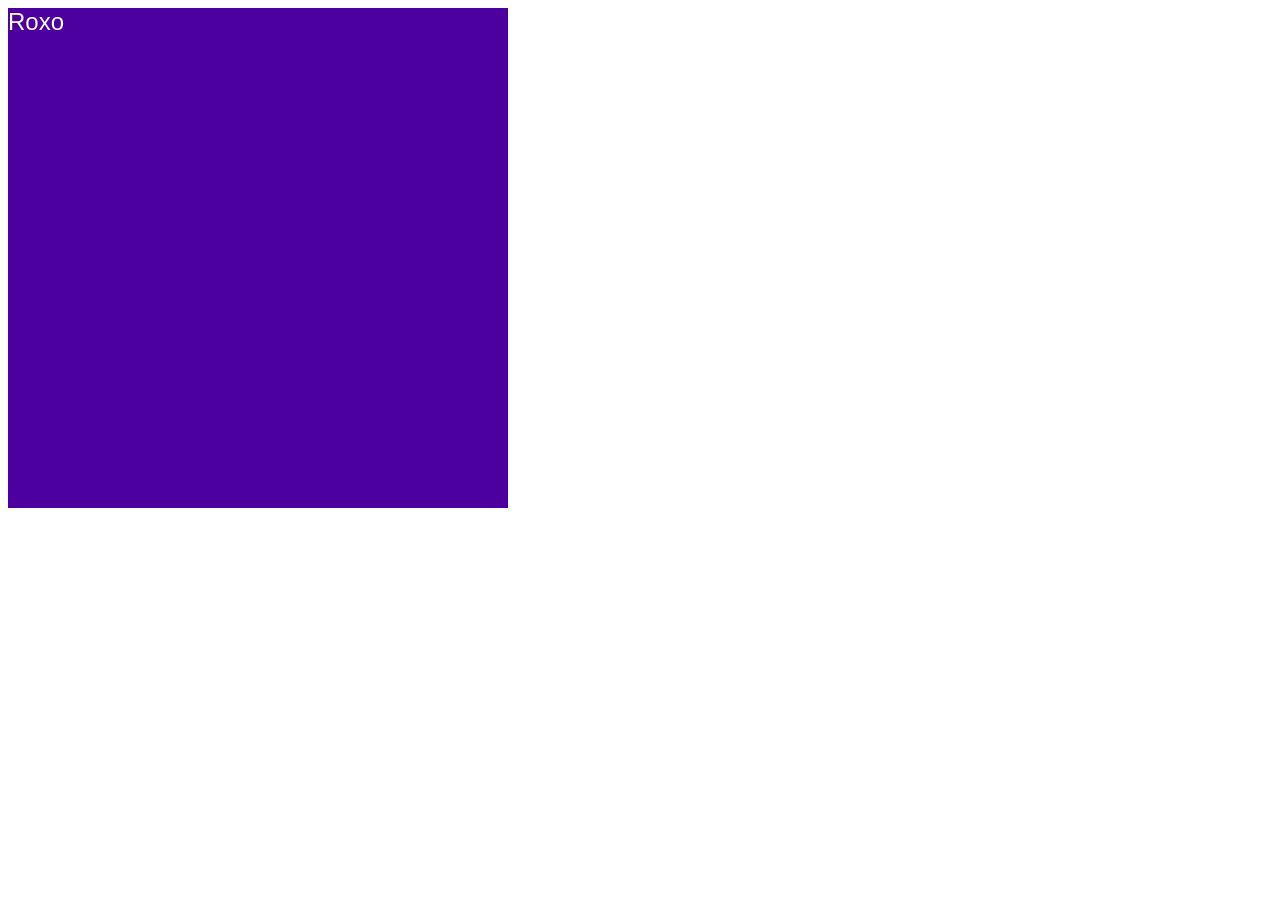
<file: Atividade5/index.html>
<!DOCTYPE html>
<html lang="pt-br">
<head>
    <meta charset="UTF-8">
    <meta name="viewport" content="width=device-width, initial-scale=1.0">
    <link rel="stylesheet" href="styles.css">
    <title>Cores</title>
</head>
<body>
    <div class="caixa">
        <h2 id="texto"></h2>
    </div>
</body>
</html>
</file>
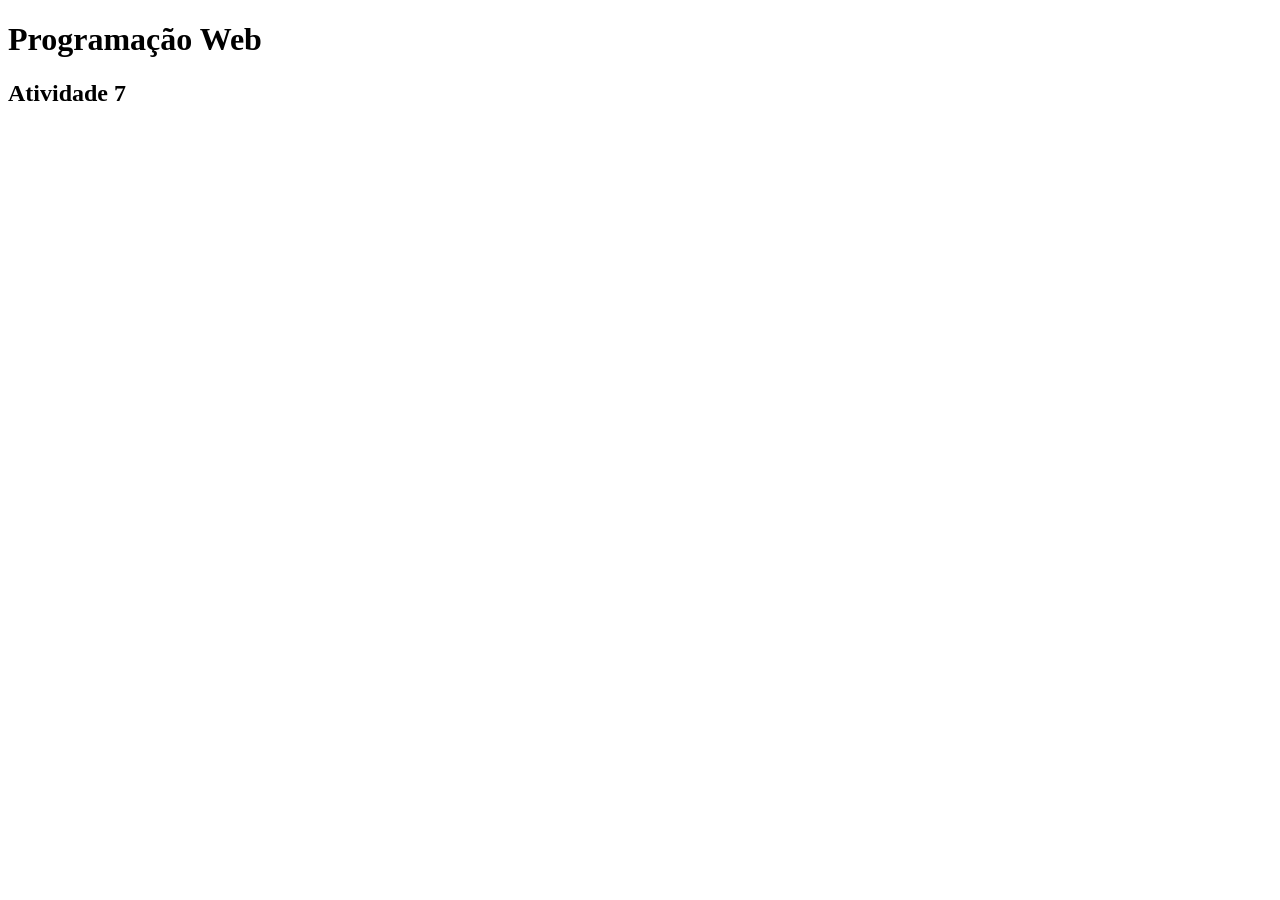
<file: Atividade7/index.html>
<!DOCTYPE html>
<html lang="pt-br">
<head>
    <meta charset="UTF-8">
    <meta name="viewport" content="width=device-width, initial-scale=1.0">
    <script src="jokenpo.js"></script>
    <title>Jokenpo</title>
</head>
<body>
    <h1>Programação Web</h1>
    <h2>Atividade 7</h2>
</body>
</html>
</file>
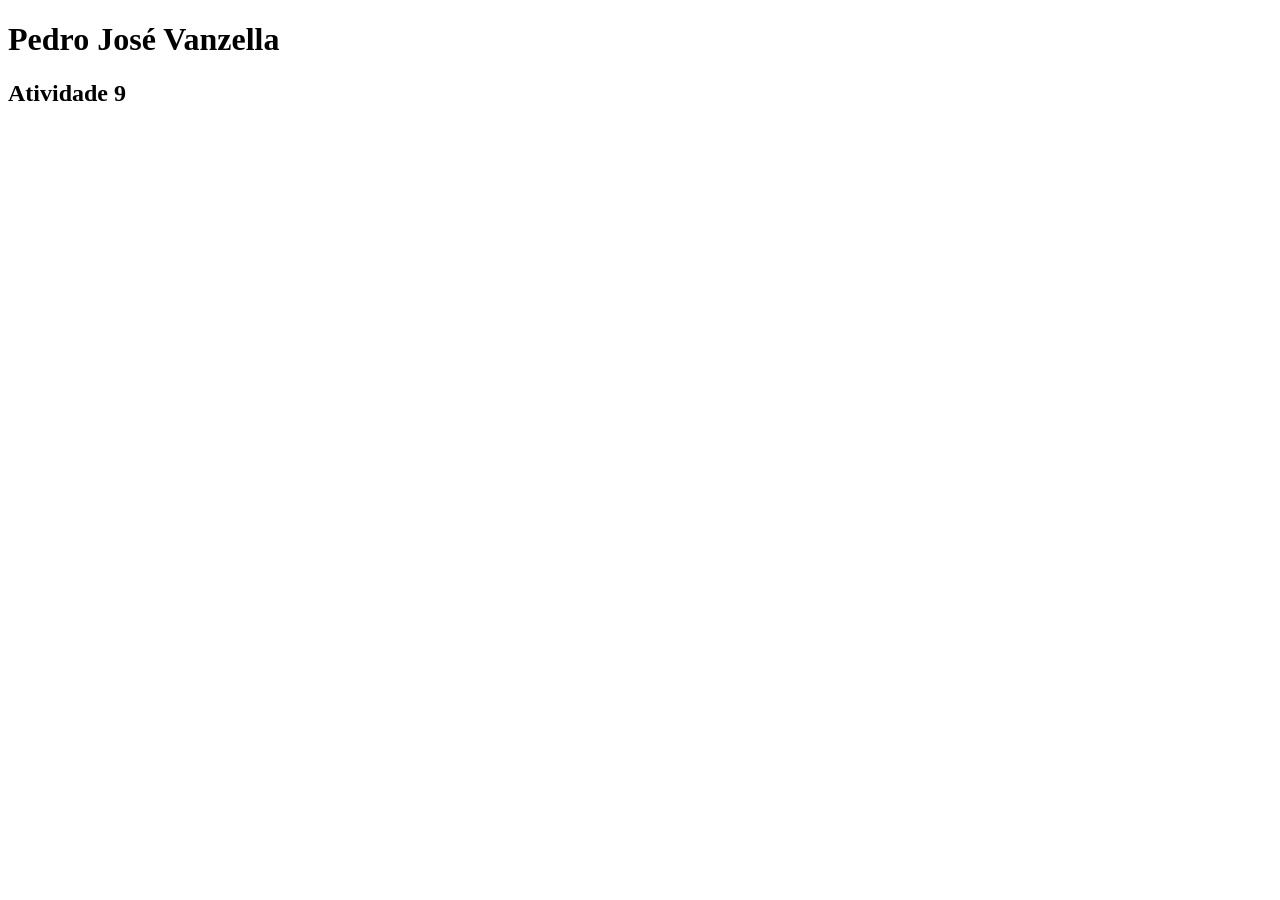
<file: Atividade9/index.html>
<!DOCTYPE html>
<html lang="pt-br">
<head>
    <meta charset="UTF-8">
    <meta name="viewport" content="width=device-width, initial-scale=1.0">
    <script src="funcs.js"></script>
    <title>Atividade 9</title>
</head>
<body>
    <h1>Pedro José Vanzella</h1>
    <h2>Atividade 9</h2>
</body>
</html>
</file>
<file: Atividade5/styles.css>
.caixa::before {
	font: 150% Arial, Helvetica, sans-serif;
	color: white;
	display: flex;
    width: 500px;
    height: 500px;
}

@media screen and (min-width: 1921px) {	
	div::before {
        content: "Limão";
		background-color: #08b34f;
	}
}

@media screen and (max-width: 1920px) {	
	div::before {
        content: "Amarelo";
		background-color: #d8b503;
	}
}

@media screen and (max-width: 1366px) {	
	div::before {
        content: "Roxo";
		background-color: #4d009f;
	}
}

@media screen and (max-width: 1024px) {	
	div::before {
        content: "Rosa";
		background-color: #d719ba;
	}
}

@media screen and (max-width: 768px) {	
	div::before {
        content: "Laranja";
		background-color: #cb640f;
	}
}

@media screen and (max-width: 420px) {	
	div::before {
        content: "Cobalto";
		background-color: #073d6a;
	}
}
</file>
